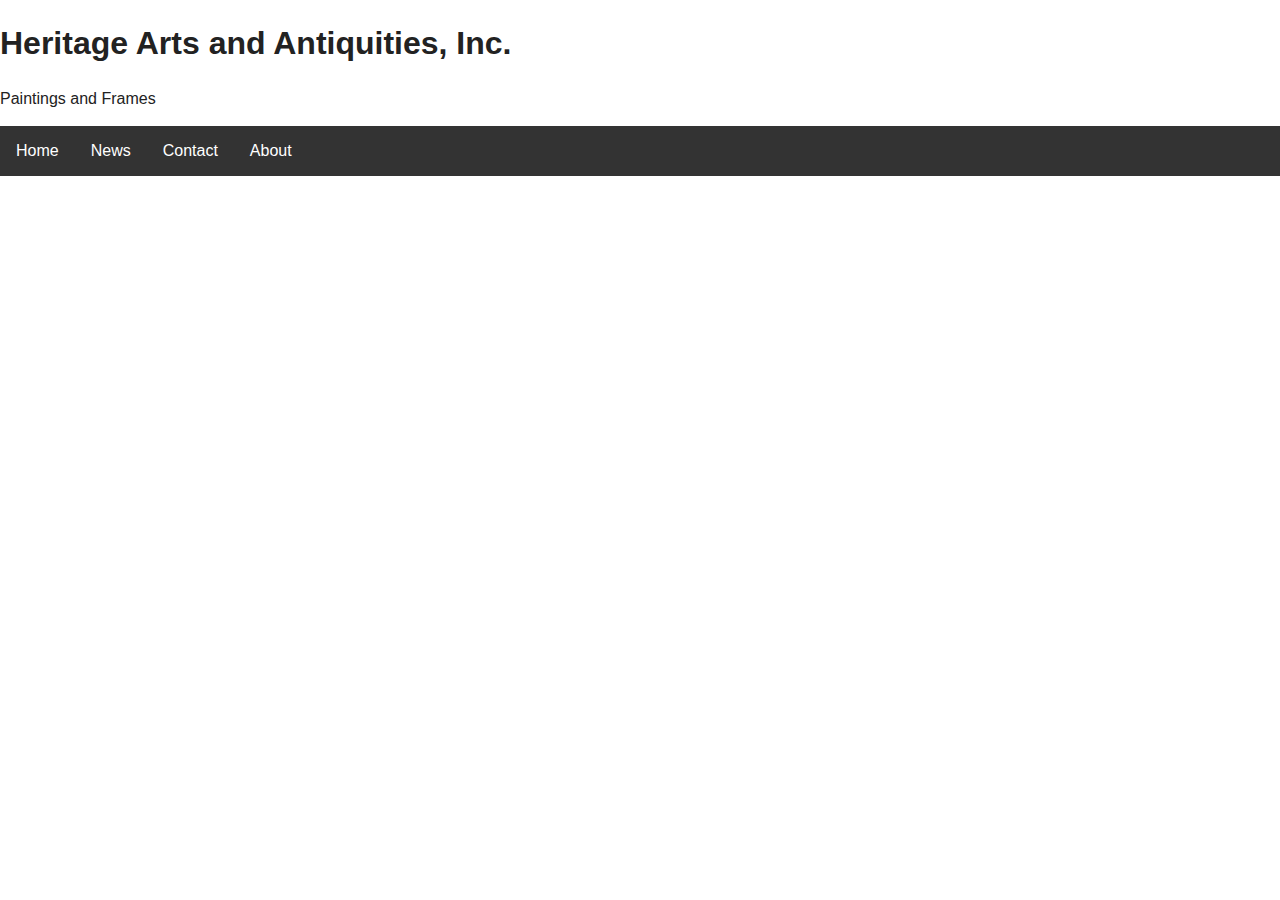
<file: index.html>
<!doctype html>
<html class="no-js" lang="en">
    <head>
        <meta charset="utf-8">
        <meta http-equiv="x-ua-compatible" content="ie=edge">
        <title>Heritage Arts and Antiquities, Inc.</title>
        <meta name="description" content="">
        <meta name="viewport" content="width=device-width, initial-scale=1">

        <link rel="paint-icon-60210" href="paint-icon-60210.png">

        <link rel="stylesheet" href="css/normalize.css">
        <link rel="stylesheet" href="css/main.css">
        <script src="js/vendor/modernizr-2.8.3.min.js"></script>
    </head>
    <body>
        <header>
            <h1>Heritage Arts and Antiquities, Inc.</h1>
            <p>Paintings and Frames</p>
        </header>
        <main>
        <style>
ul {
    list-style-type: none;
    margin: 0;
    padding: 0;
    overflow: hidden;
    background-color: #333;
}

li {
    float: left;
}

li a {
    display: block;
    color: white;
    text-align: center;
    padding: 14px 16px;
    text-decoration: none;
}

li a:hover {
    background-color: #111;
}
</style>

            <ul>
              <li><a class="active" href="#home">Home</a></li>
              <li><a href="#news">News</a></li>
              <li><a href="#contact">Contact</a></li>
              <li><a href="#about">About</a></li>
            </ul>
        </main>
    </body>
</html>
</file>
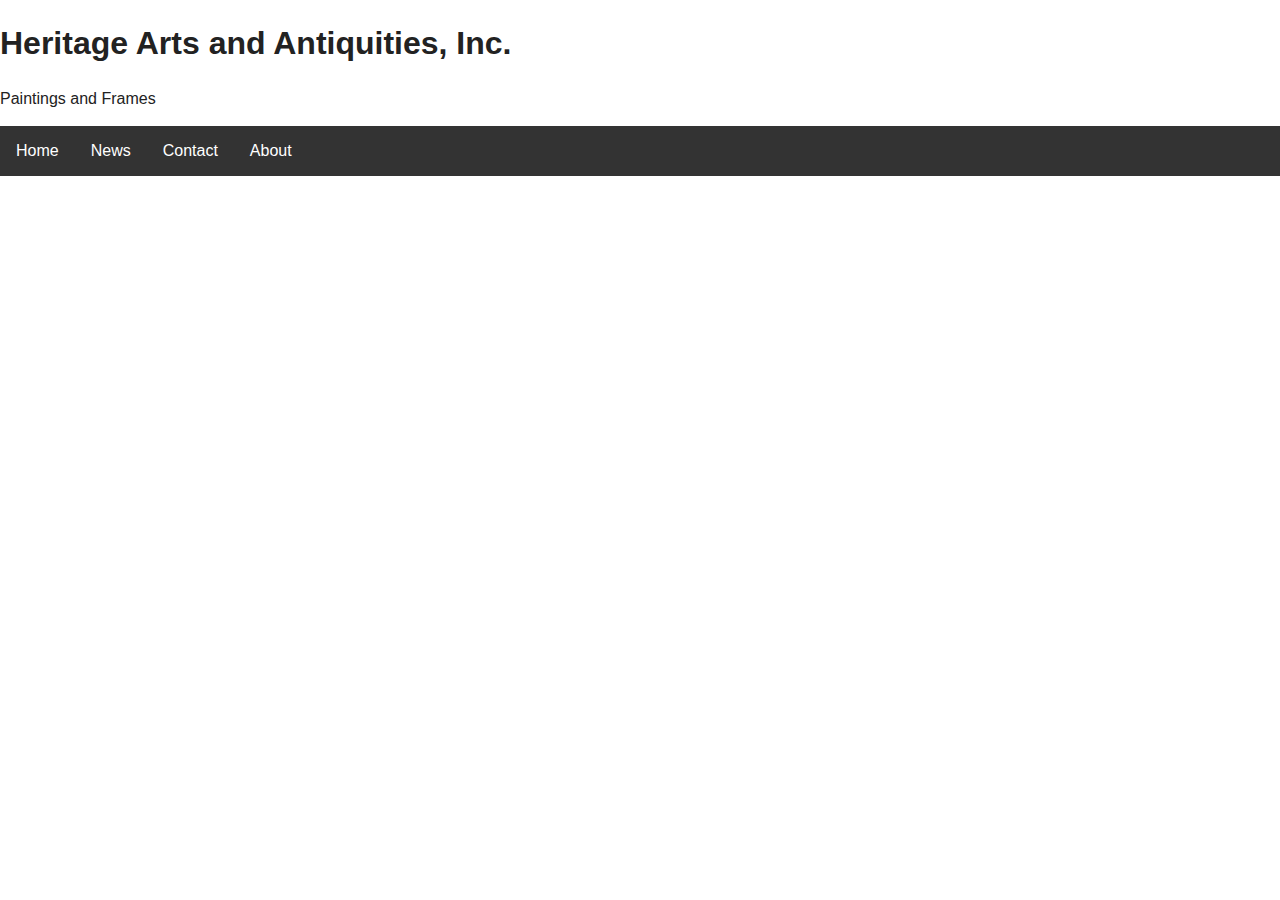
<file: about.html>
<!doctype html>
<html class="no-js" lang="en">
    <head>
        <meta charset="utf-8">
        <meta http-equiv="x-ua-compatible" content="ie=edge">
        <title>Heritage Arts and Antiquities, Inc.</title>
        <meta name="description" content="">
        <meta name="viewport" content="width=device-width, initial-scale=1">
        <link rel="paint-icon-60210" href="paint-icon-60210.png">
        <link rel="stylesheet" href="css/normalize.css">
        <link rel="stylesheet" href="css/main.css">
        <script src="js/vendor/modernizr-2.8.3.min.js"></script>
    </head>
    <body>
        <header>
            <h1>Heritage Arts and Antiquities, Inc.</h1>
            <p>Paintings and Frames</p>
        </header>
        <main>
        <style>
ul {
    list-style-type: none;
    margin: 0;
    padding: 0;
    overflow: hidden;
    background-color: #333;
}

li {
    float: left;
}

li a {
    display: block;
    color: white;
    text-align: center;
    padding: 14px 16px;
    text-decoration: none;
}

li a:hover {
    background-color: #111;
}
</style>
            <ul>
              <li><a class="active" href="#home">Home</a></li>
              <li><a href="#news">News</a></li>
              <li><a href="#contact">Contact</a></li>
              <li><a href="#about">About</a></li>
            </ul>
        </main>
    </body>
</html>
</file>
<file: css/main.css>
/*! HTML5 Boilerplate v5.3.0 | MIT License | https://html5boilerplate.com/ */

/*
 * What follows is the result of much research on cross-browser styling.
 * Credit left inline and big thanks to Nicolas Gallagher, Jonathan Neal,
 * Kroc Camen, and the H5BP dev community and team.
 */

/* ==========================================================================
   Base styles: opinionated defaults
   ========================================================================== */

html {
    color: #222;
    font-size: 1em;
    line-height: 1.4;
}

/*
 * Remove text-shadow in selection highlight:
 * https://twitter.com/miketaylr/status/12228805301
 *
 * These selection rule sets have to be separate.
 * Customize the background color to match your design.
 */

::-moz-selection {
    background: #b3d4fc;
    text-shadow: none;
}

::selection {
    background: #b3d4fc;
    text-shadow: none;
}

/*
 * A better looking default horizontal rule
 */

hr {
    display: block;
    height: 1px;
    border: 0;
    border-top: 1px solid #ccc;
    margin: 1em 0;
    padding: 0;
}

/*
 * Remove the gap between audio, canvas, iframes,
 * images, videos and the bottom of their containers:
 * https://github.com/h5bp/html5-boilerplate/issues/440
 */

audio,
canvas,
iframe,
img,
svg,
video {
    vertical-align: middle;
}

/*
 * Remove default fieldset styles.
 */

fieldset {
    border: 0;
    margin: 0;
    padding: 0;
}

/*
 * Allow only vertical resizing of textareas.
 */

textarea {
    resize: vertical;
}

/* ==========================================================================
   Browser Upgrade Prompt
   ========================================================================== */

.browserupgrade {
    margin: 0.2em 0;
    background: #ccc;
    color: #000;
    padding: 0.2em 0;
}

/* ==========================================================================
   Author's custom styles
   ========================================================================== */


figure img {
    width: 100%;
    height: auto;
}














/* ==========================================================================
   Helper classes
   ========================================================================== */

/*
 * Hide visually and from screen readers
 */

.hidden {
    display: none !important;
}

/*
 * Hide only visually, but have it available for screen readers:
 * http://snook.ca/archives/html_and_css/hiding-content-for-accessibility
 */

.visuallyhidden {
    border: 0;
    clip: rect(0 0 0 0);
    height: 1px;
    margin: -1px;
    overflow: hidden;
    padding: 0;
    position: absolute;
    width: 1px;
}

/*
 * Extends the .visuallyhidden class to allow the element
 * to be focusable when navigated to via the keyboard:
 * https://www.drupal.org/node/897638
 */

.visuallyhidden.focusable:active,
.visuallyhidden.focusable:focus {
    clip: auto;
    height: auto;
    margin: 0;
    overflow: visible;
    position: static;
    width: auto;
}

/*
 * Hide visually and from screen readers, but maintain layout
 */

.invisible {
    visibility: hidden;
}

/*
 * Clearfix: contain floats
 *
 * For modern browsers
 * 1. The space content is one way to avoid an Opera bug when the
 *    `contenteditable` attribute is included anywhere else in the document.
 *    Otherwise it causes space to appear at the top and bottom of elements
 *    that receive the `clearfix` class.
 * 2. The use of `table` rather than `block` is only necessary if using
 *    `:before` to contain the top-margins of child elements.
 */

.clearfix:before,
.clearfix:after {
    content: " "; /* 1 */
    display: table; /* 2 */
}

.clearfix:after {
    clear: both;
}

/* ==========================================================================
   EXAMPLE Media Queries for Responsive Design.
   These examples override the primary ('mobile first') styles.
   Modify as content requires.
   ========================================================================== */

@media only screen and (min-width: 35em) {
    /* Style adjustments for viewports that meet the condition */
}

@media print,
       (-webkit-min-device-pixel-ratio: 1.25),
       (min-resolution: 1.25dppx),
       (min-resolution: 120dpi) {
    /* Style adjustments for high resolution devices */
}

/* ==========================================================================
   Print styles.
   Inlined to avoid the additional HTTP request:
   http://www.phpied.com/delay-loading-your-print-css/
   ========================================================================== */

@media print {
    *,
    *:before,
    *:after,
    *:first-letter,
    *:first-line {
        background: transparent !important;
        color: #000 !important; /* Black prints faster:
                                   http://www.sanbeiji.com/archives/953 */
        box-shadow: none !important;
        text-shadow: none !important;
    }

    a,
    a:visited {
        text-decoration: underline;
    }

    a[href]:after {
        content: " (" attr(href) ")";
    }

    abbr[title]:after {
        content: " (" attr(title) ")";
    }

    /*
     * Don't show links that are fragment identifiers,
     * or use the `javascript:` pseudo protocol
     */

    a[href^="#"]:after,
    a[href^="javascript:"]:after {
        content: "";
    }

    pre,
    blockquote {
        border: 1px solid #999;
        page-break-inside: avoid;
    }

    /*
     * Printing Tables:
     * http://css-discuss.incutio.com/wiki/Printing_Tables
     */

    thead {
        display: table-header-group;
    }

    tr,
    img {
        page-break-inside: avoid;
    }

    img {
        max-width: 100% !important;
    }

    p,
    h2,
    h3 {
        orphans: 3;
        widows: 3;
    }

    h2,
    h3 {
        page-break-after: avoid;
    }
}
</file>
